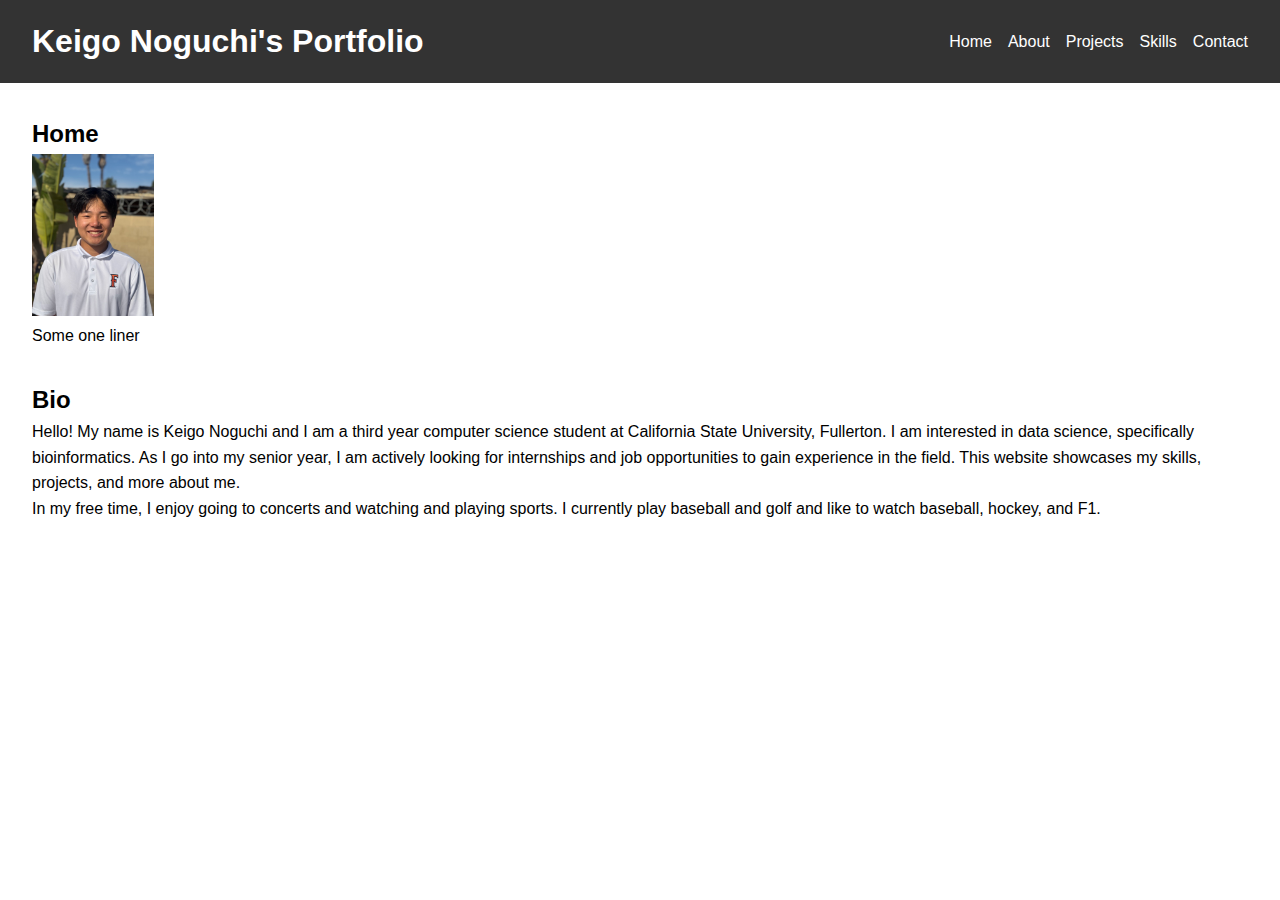
<file: index.html>
<!DOCTYPE html>
<html lang="en">
<head>
  <meta charset="UTF-8" />
  <meta name="viewport" content="width=device-width, initial-scale=1.0" />
  <title>Keigo's Portfolio</title>
  <link rel="stylesheet" href="styles.css" />
</head>
<body>
  <header>
    <nav>
      <h1>Keigo Noguchi's Portfolio</h1>
      <div class="nav-links">
        <a href="index.html">Home</a>
        <a href="about.html">About</a>
        <a href="projects.html">Projects</a>
        <a href="skills.html">Skills</a>
        <a href="contact.html">Contact</a>
      </div>
    </nav>
  </header>

  <main>
    <h2>Home</h2>
    <section id="Image">
        <figure>
            <img src="keigo.jpeg" alt="Keigo Noguchi" style="max-width: 10%; height: auto;">
            <figcaption>Some one liner</figcaption>
        </figure>
    </section>

    <section id="Bio">
        <h2>Bio</h2>
        <p>Hello! My name is Keigo Noguchi and I am a third year computer science student at California State University, Fullerton. I am interested in data science,
            specifically bioinformatics. As I go into my senior year, I am actively looking for internships and job opportunities to gain experience in the field. This 
            website showcases my skills, projects, and more about me.</p>
        <p>In my free time, I enjoy going to concerts and watching and playing sports. I currently play baseball and golf and like to watch baseball, hockey, and F1.</p>
    </section>
  </main>
</body>
</html>
</file>
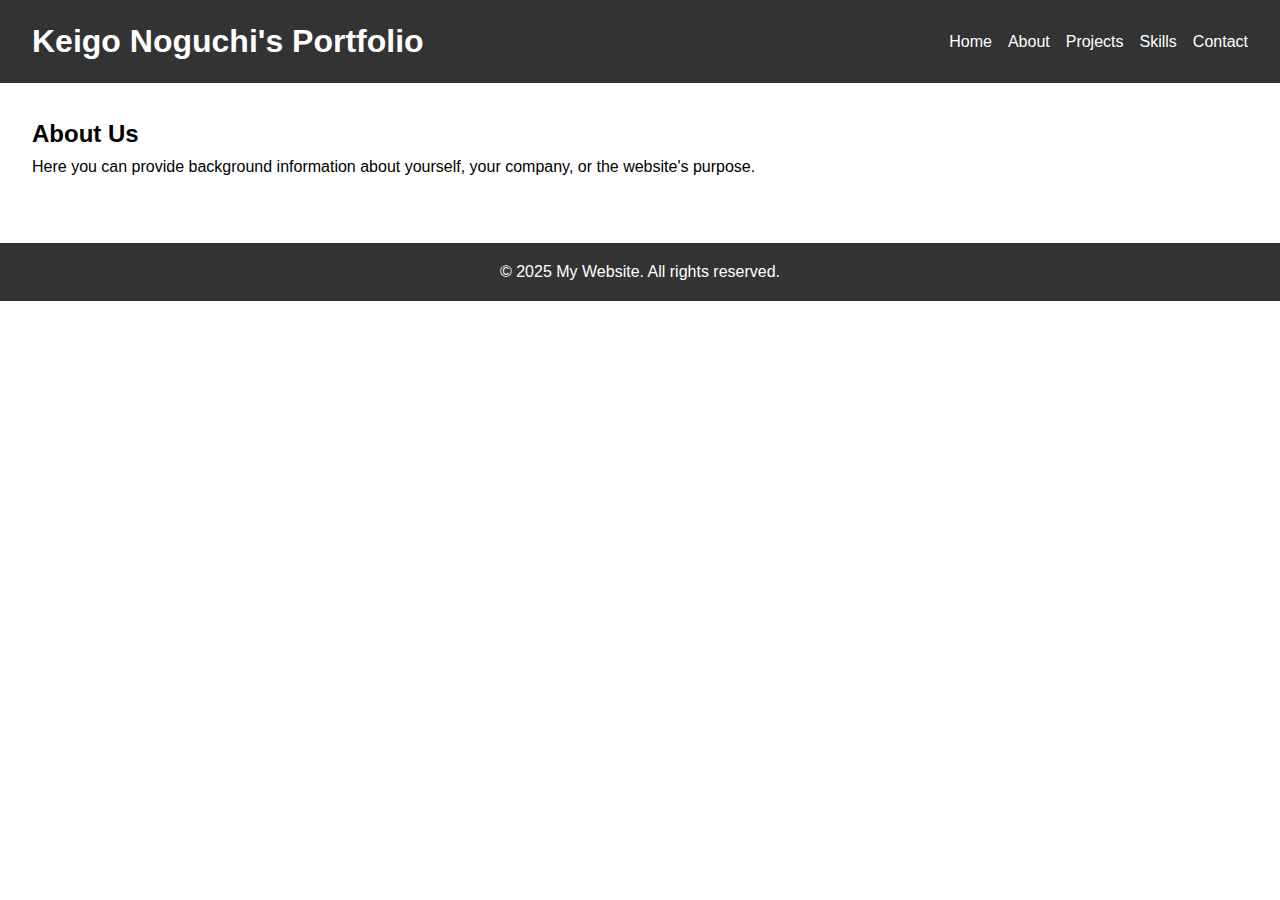
<file: about.html>
<!DOCTYPE html>
<html lang="en">
<head>
  <meta charset="UTF-8" />
  <meta name="viewport" content="width=device-width, initial-scale=1.0" />
  <title>Keigo's Portfolio</title>
  <link rel="stylesheet" href="styles.css" />
</head>
<body>
  <header>
    <nav>
      <h1>Keigo Noguchi's Portfolio</h1>
      <div class="nav-links">
        <a href="home.html">Home</a>
        <a href="about.html">About</a>
        <a href="projects.html">Projects</a>
        <a href="skills.html">Skills</a>
        <a href="contact.html">Contact</a>
      </div>
    </nav>
  </header>

  <main>
    <section id="about">
      <h2>About Us</h2>
      <p>Here you can provide background information about yourself, your company, or the website's purpose.</p>
    </section>
  </main>

  <footer>
    <p>&copy; 2025 My Website. All rights reserved.</p>
  </footer>
</body>
</html>
</file>
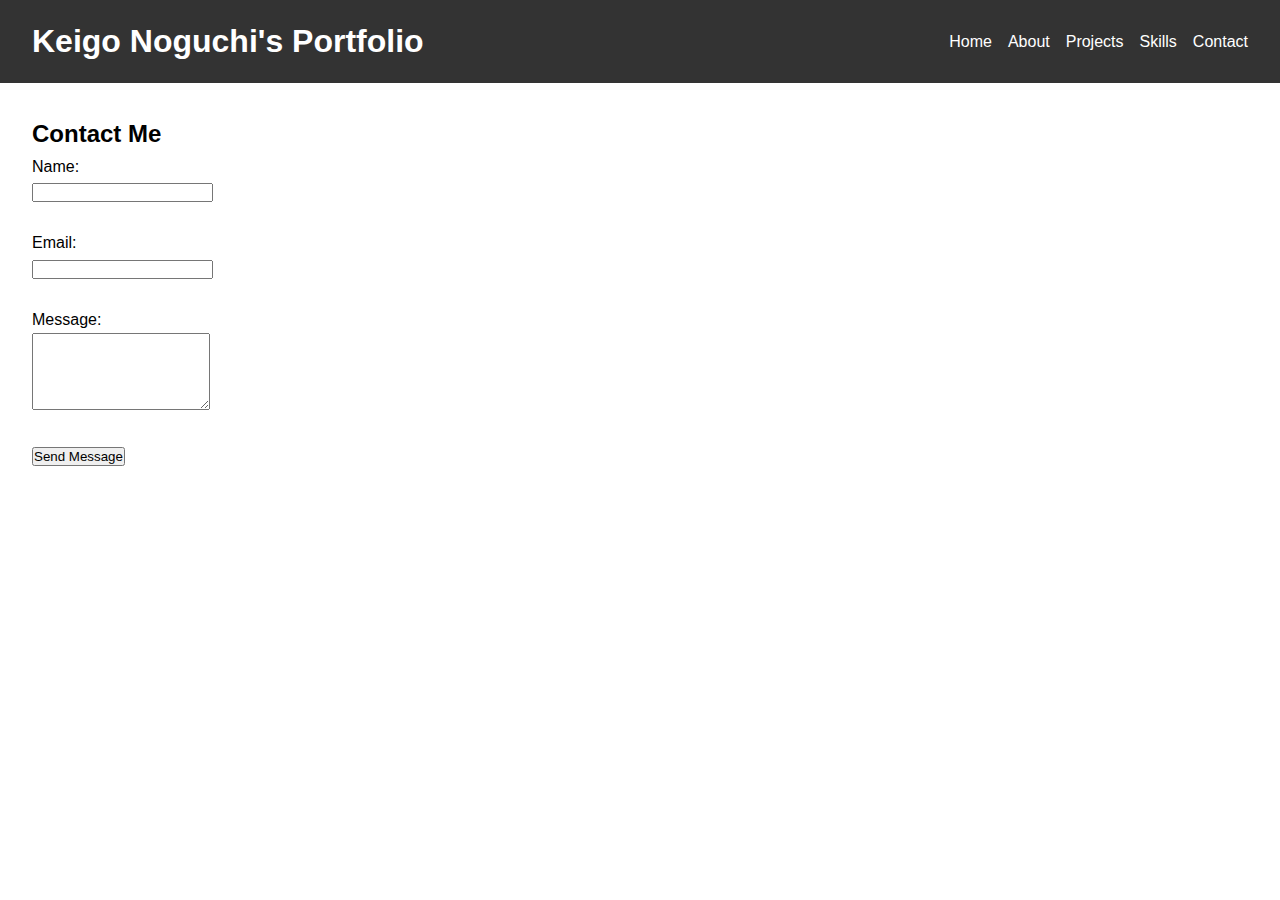
<file: contact.html>
<!DOCTYPE html>
<html lang="en">
<head>
  <meta charset="UTF-8" />
  <meta name="viewport" content="width=device-width, initial-scale=1.0" />
  <title>Keigo's Portfolio</title>
  <link rel="stylesheet" href="styles.css" />
  <script src="scripts.js" defer></script>

</head>
<body>
  <header>
    <nav>
      <h1>Keigo Noguchi's Portfolio</h1>
      <div class="nav-links">
        <a href="index.html">Home</a>
        <a href="about.html">About</a>
        <a href="projects.html">Projects</a>
        <a href="skills.html">Skills</a>
        <a href="contact.html">Contact</a>
      </div>
    </nav>
  </header>

  <main>
    <section id="contact">
        <h2>Contact Me</h2>
        <form onsubmit="handleFormSubmission(event)">
          <label for="name">Name:</label><br>
          <input type="text" id="name" name="name" required><br><br>
  
          <label for="email">Email:</label><br>
          <input type="email" id="email" name="email" required><br><br>
  
          <label for="message">Message:</label><br>
          <textarea id="message" name="message" rows="5" required></textarea><br><br>
  
          <button type="submit">Send Message</button>
        </form>
    </section>
  </main>
</body>
</html>
</file>
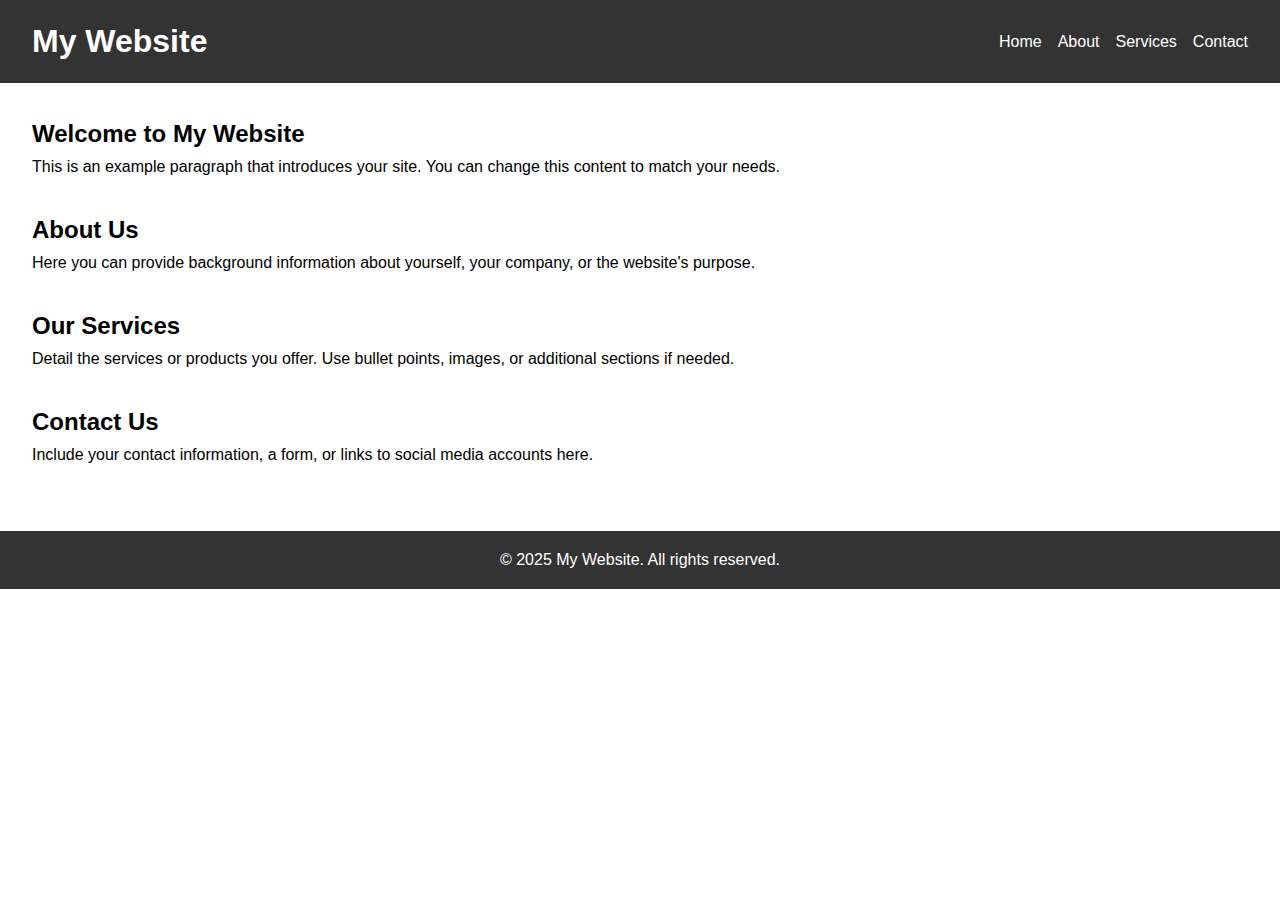
<file: home.html>
<!DOCTYPE html>
<html lang="en">
<head>
  <meta charset="UTF-8" />
  <meta name="viewport" content="width=device-width, initial-scale=1.0" />
  <title>Example Responsive Website</title>
  <style>
    * {
      margin: 0;
      padding: 0;
      box-sizing: border-box;
    }

    body {
      font-family: Arial, sans-serif;
      line-height: 1.6;
    }

    header {
      background-color: #333;
      color: #fff;
      padding: 1rem 2rem;
    }

    nav {
      display: flex;
      justify-content: space-between;
      align-items: center;
      flex-wrap: wrap;
    }

    .nav-links {
      display: flex;
      gap: 1rem;
    }

    .nav-links a {
      color: #fff;
      text-decoration: none;
      transition: color 0.3s;
    }

    .nav-links a:hover {
      color: #f4c542;
    }

    main {
      padding: 2rem;
    }

    section {
      margin-bottom: 2rem;
    }

    footer {
      background-color: #333;
      color: #fff;
      text-align: center;
      padding: 1rem;
    }

    @media (max-width: 768px) {
      .nav-links {
        flex-direction: column;
        width: 100%;
        margin-top: 1rem;
      }
    }
  </style>
</head>
<body>
  <header>
    <nav>
      <h1>My Website</h1>
      <div class="nav-links">
        <a href="#home">Home</a>
        <a href="#about">About</a>
        <a href="#services">Services</a>
        <a href="#contact">Contact</a>
      </div>
    </nav>
  </header>

  <main>
    <section id="home">
      <h2>Welcome to My Website</h2>
      <p>This is an example paragraph that introduces your site. You can change this content to match your needs.</p>
    </section>

    <section id="about">
      <h2>About Us</h2>
      <p>Here you can provide background information about yourself, your company, or the website's purpose.</p>
    </section>

    <section id="services">
      <h2>Our Services</h2>
      <p>Detail the services or products you offer. Use bullet points, images, or additional sections if needed.</p>
    </section>

    <section id="contact">
      <h2>Contact Us</h2>
      <p>Include your contact information, a form, or links to social media accounts here.</p>
    </section>
  </main>

  <footer>
    <p>&copy; 2025 My Website. All rights reserved.</p>
  </footer>
</body>
</html>
</file>
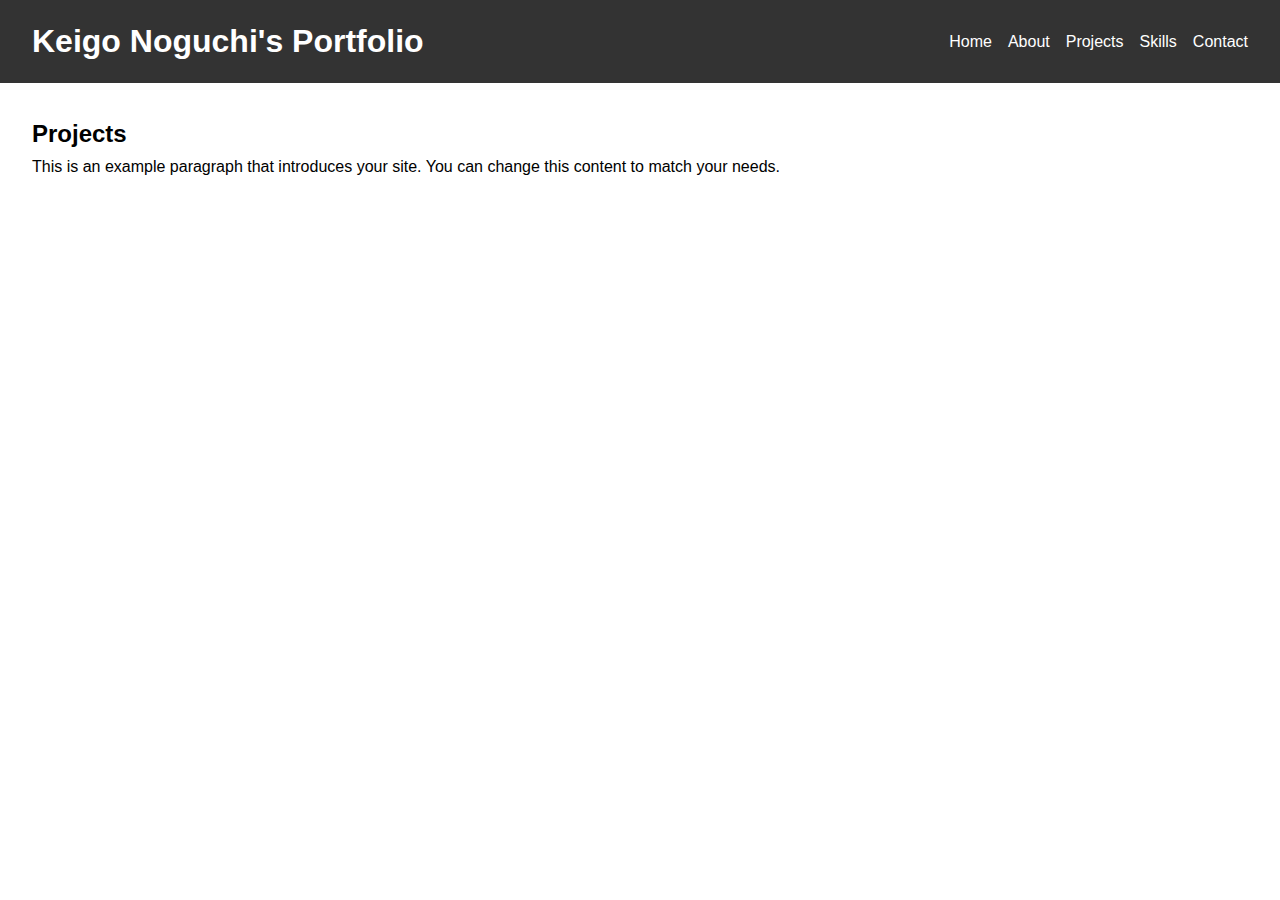
<file: projects.html>
<!DOCTYPE html>
<html lang="en">
<head>
  <meta charset="UTF-8" />
  <meta name="viewport" content="width=device-width, initial-scale=1.0" />
  <title>Keigo's Portfolio</title>
  <link rel="stylesheet" href="styles.css" />
</head>
<body>
  <header>
    <nav>
      <h1>Keigo Noguchi's Portfolio</h1>
      <div class="nav-links">
        <a href="index.html">Home</a>
        <a href="about.html">About</a>
        <a href="projects.html">Projects</a>
        <a href="skills.html">Skills</a>
        <a href="contact.html">Contact</a>
      </div>
    </nav>
  </header>

  <main>
    <section id="projects">
      <h2>Projects</h2>
      <p>This is an example paragraph that introduces your site. You can change this content to match your needs.</p>
    </section>
  </main>
</body>
</html>
</file>
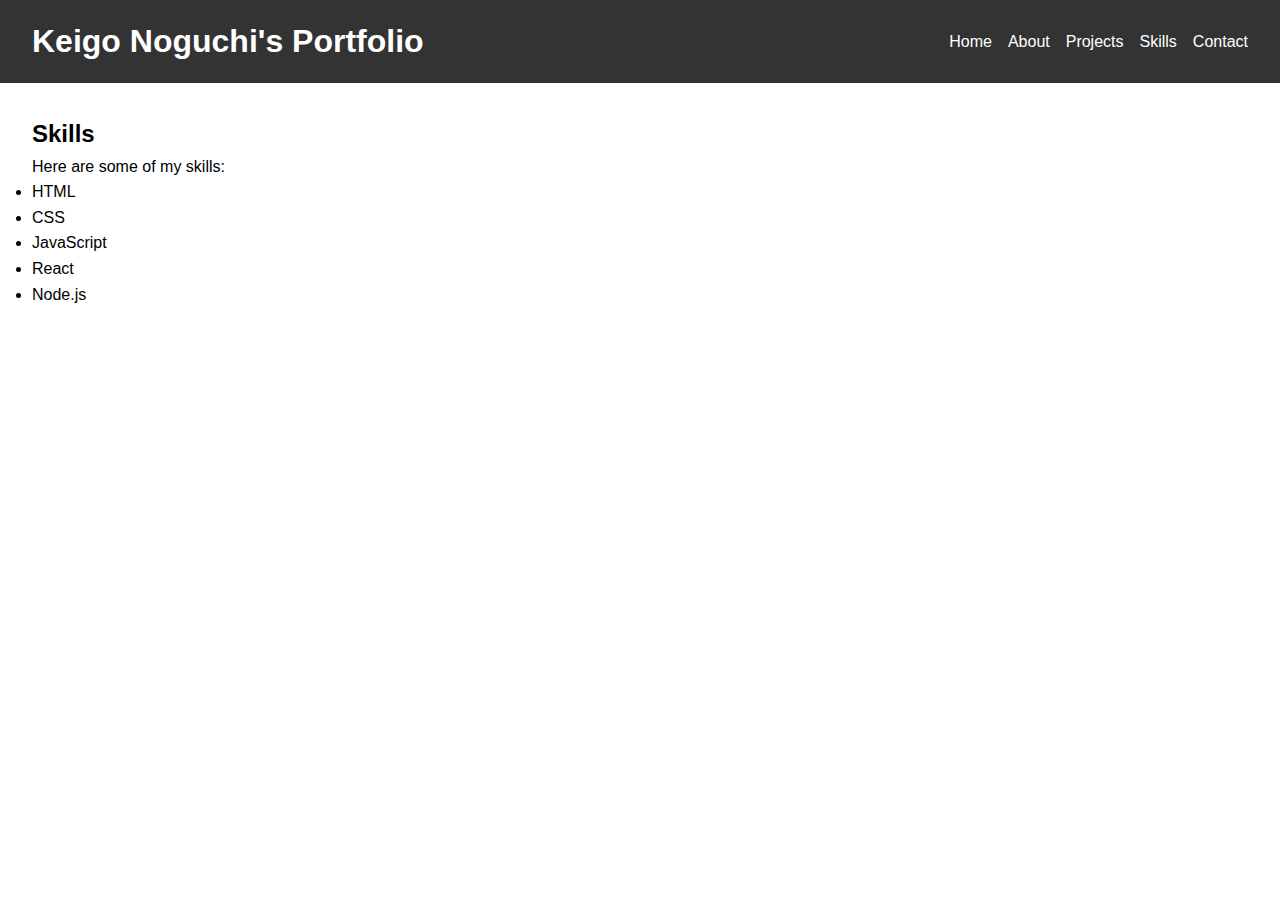
<file: skills.html>
<!DOCTYPE html>
<html lang="en">
<head>
  <meta charset="UTF-8" />
  <meta name="viewport" content="width=device-width, initial-scale=1.0" />
  <title>Keigo's Portfolio</title>
  <link rel="stylesheet" href="styles.css" />
</head>
<body>
  <header>
    <nav>
      <h1>Keigo Noguchi's Portfolio</h1>
      <div class="nav-links">
        <a href="index.html">Home</a>
        <a href="about.html">About</a>
        <a href="projects.html">Projects</a>
        <a href="skills.html">Skills</a>
        <a href="contact.html">Contact</a>
      </div>
    </nav>
  </header>

  <main>
    <section id="skills">
        <h2>Skills</h2>
        <p>Here are some of my skills:</p>
        <ul>
            <li>HTML</li>
            <li>CSS</li>
            <li>JavaScript</li>
            <li>React</li>
            <li>Node.js</li>
        </ul>
  </main>
</body>
</html>
</file>
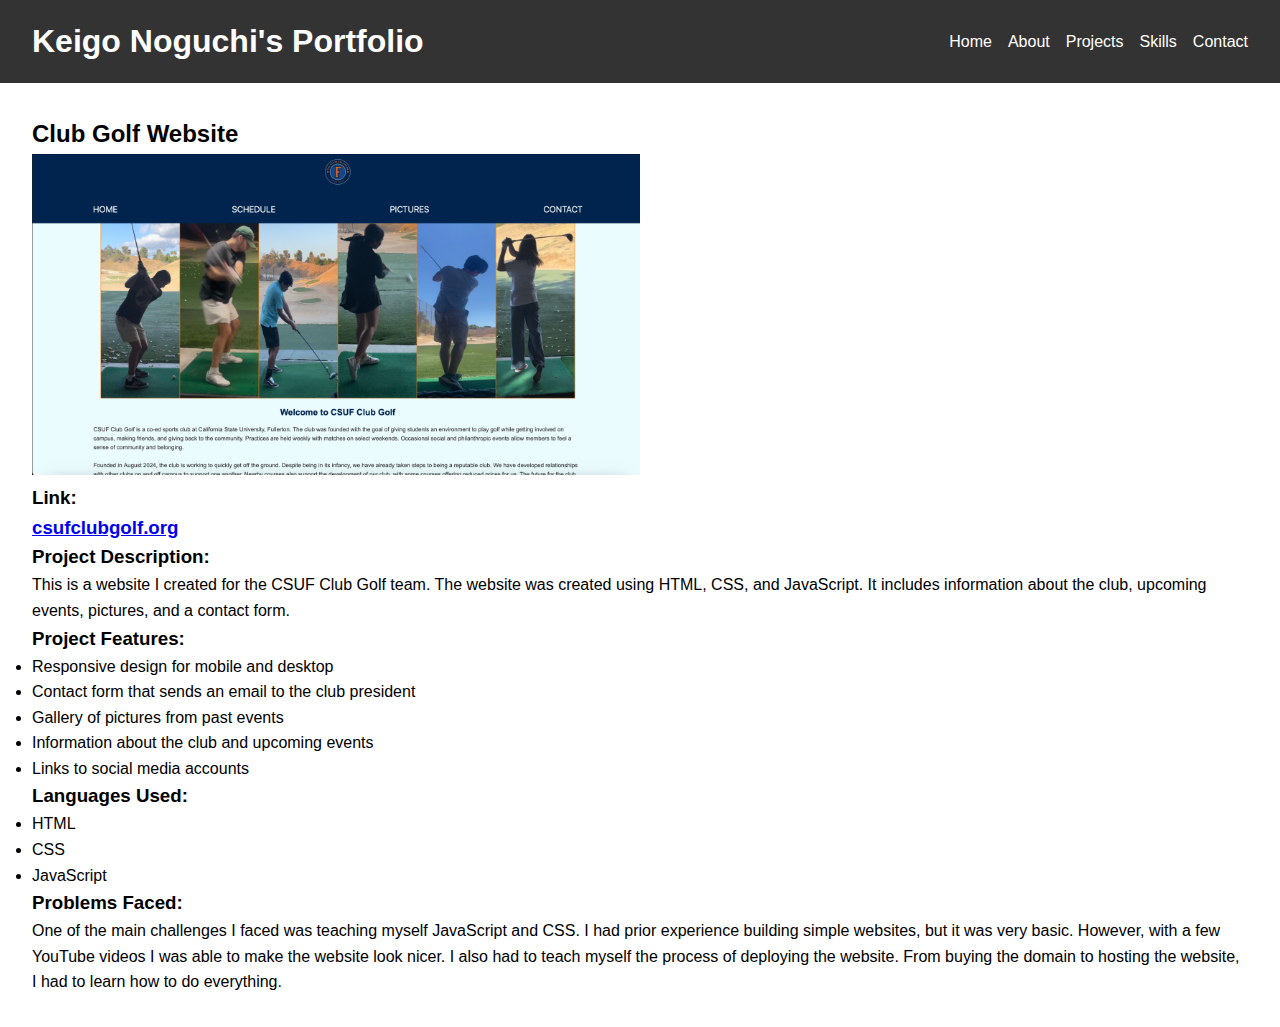
<file: projects/csuf_club_golf.html>
<!DOCTYPE html>
<html lang="en">
<head>
  <meta charset="UTF-8" />
  <meta name="viewport" content="width=device-width, initial-scale=1.0" />
  <title>Keigo's Portfolio</title>
  <link rel="stylesheet" href="/../styles.css" />
</head>
<body>
  <header>
    <nav>
      <h1>Keigo Noguchi's Portfolio</h1>
      <div class="nav-links">
        <a href="https://keigon20.github.io/Final-Project/index.html">Home</a>
        <a href="https://keigon20.github.io/Final-Project/about.html">About</a>
        <a href="https://keigon20.github.io/Final-Project/projects.html">Projects</a>
        <a href="https://keigon20.github.io/Final-Project/skills.html">Skills</a>
        <a href="https://keigon20.github.io/Final-Project/contact.html">Contact</a>
      </div>
    </nav>
  </header>

  <main>
    <h2>Club Golf Website</h2>
    <img src="website_ss.png" alt="CSUF Club Golf Website Screenshot" style="max-width: 50%; height: auto;">
    <h3>Link: </h3>
    <a href="csufclubgolf.org"><h3>csufclubgolf.org</h3></a>
    <h3>Project Description:</h3>
    <p>This is a website I created for the CSUF Club Golf team. The website was created using HTML, CSS, and JavaScript. It includes information about the club, upcoming events, pictures, and a contact form.</p>
    <h3>Project Features:</h3>
    <ul>
      <li>Responsive design for mobile and desktop</li>
      <li>Contact form that sends an email to the club president</li>
      <li>Gallery of pictures from past events</li>
      <li>Information about the club and upcoming events</li>
      <li>Links to social media accounts</li>
    </ul>
    <h3>Languages Used:</h3>
    <ul>
      <li>HTML</li>
      <li>CSS</li>
      <li>JavaScript</li>
    </ul>
    <h3>Problems Faced:</h3>
    <p>One of the main challenges I faced was teaching myself JavaScript and CSS. I had prior experience building simple websites, but it was very basic. However, with a few YouTube videos I was able to make the website look nicer.
        I also had to teach myself the process of deploying the website. From buying the domain to hosting the website, I had to learn how to do everything.
    </p>
  </main>
</body>
</html>
</file>
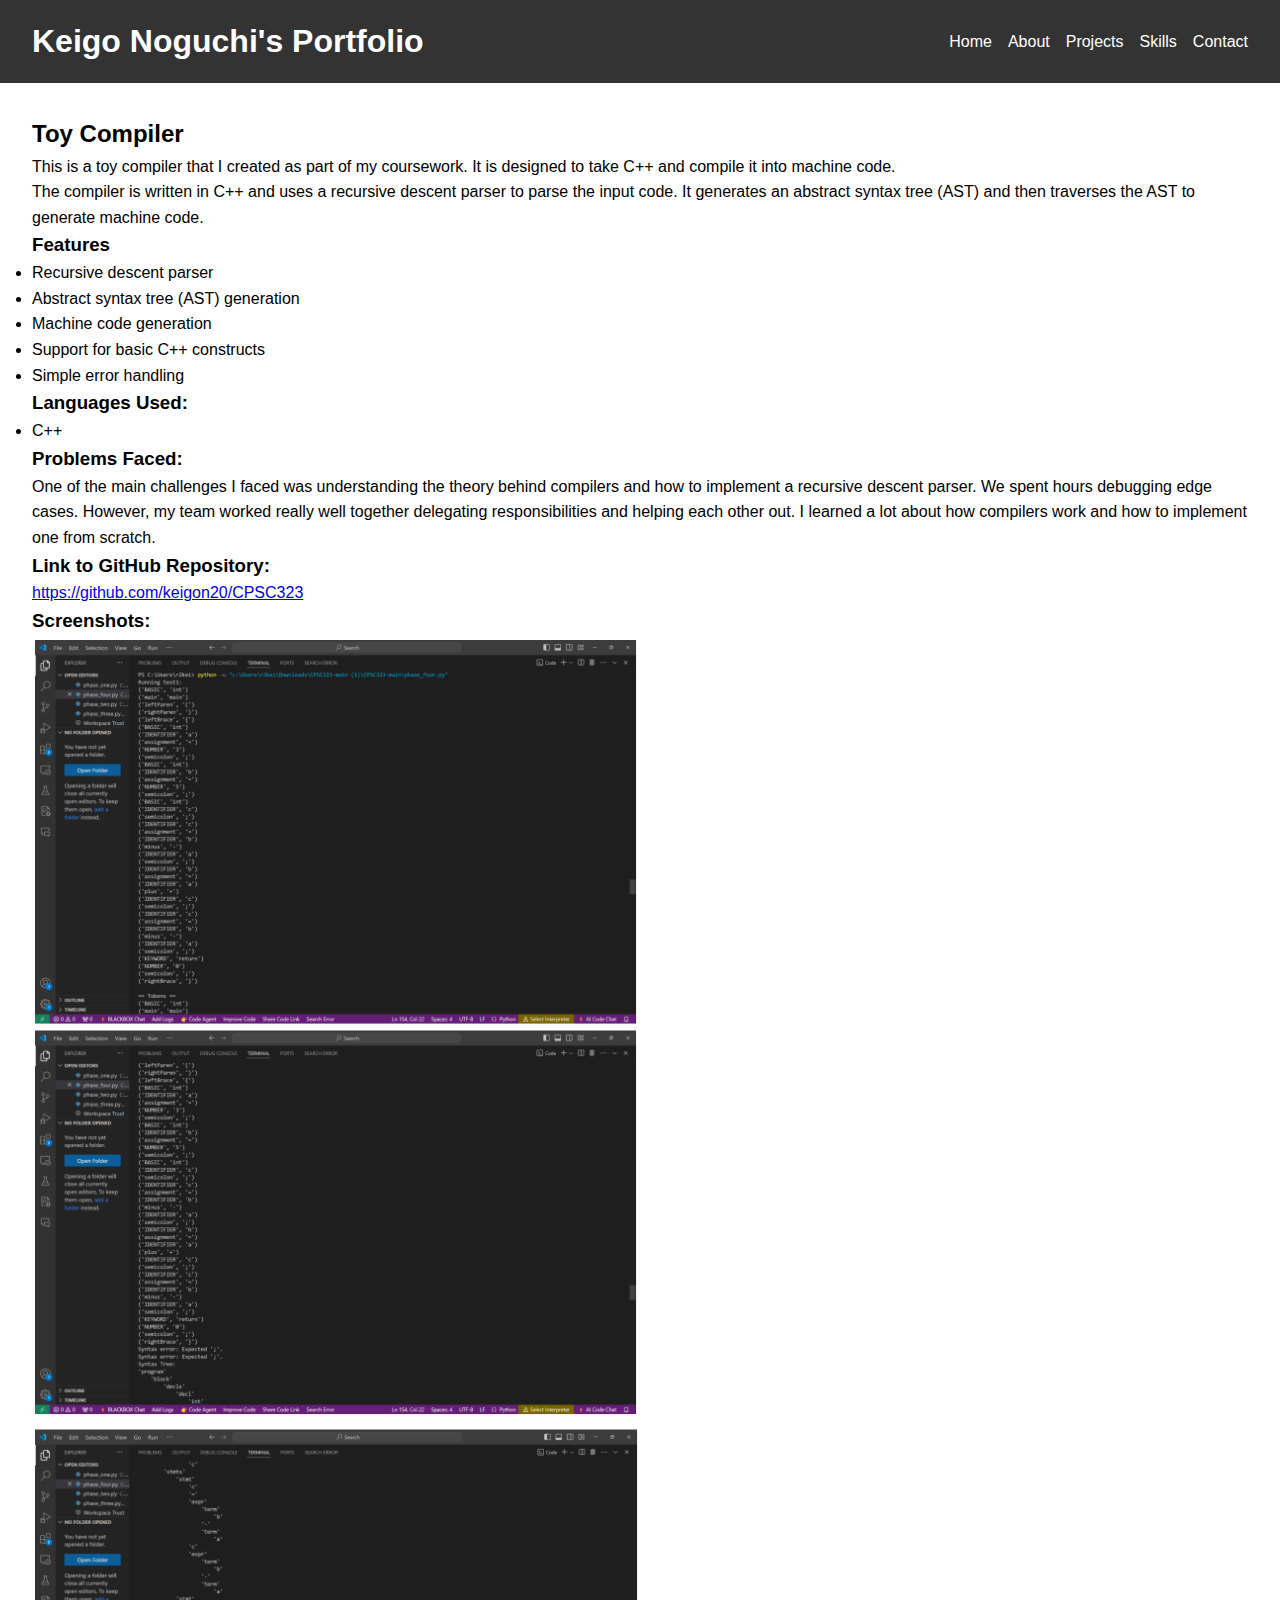
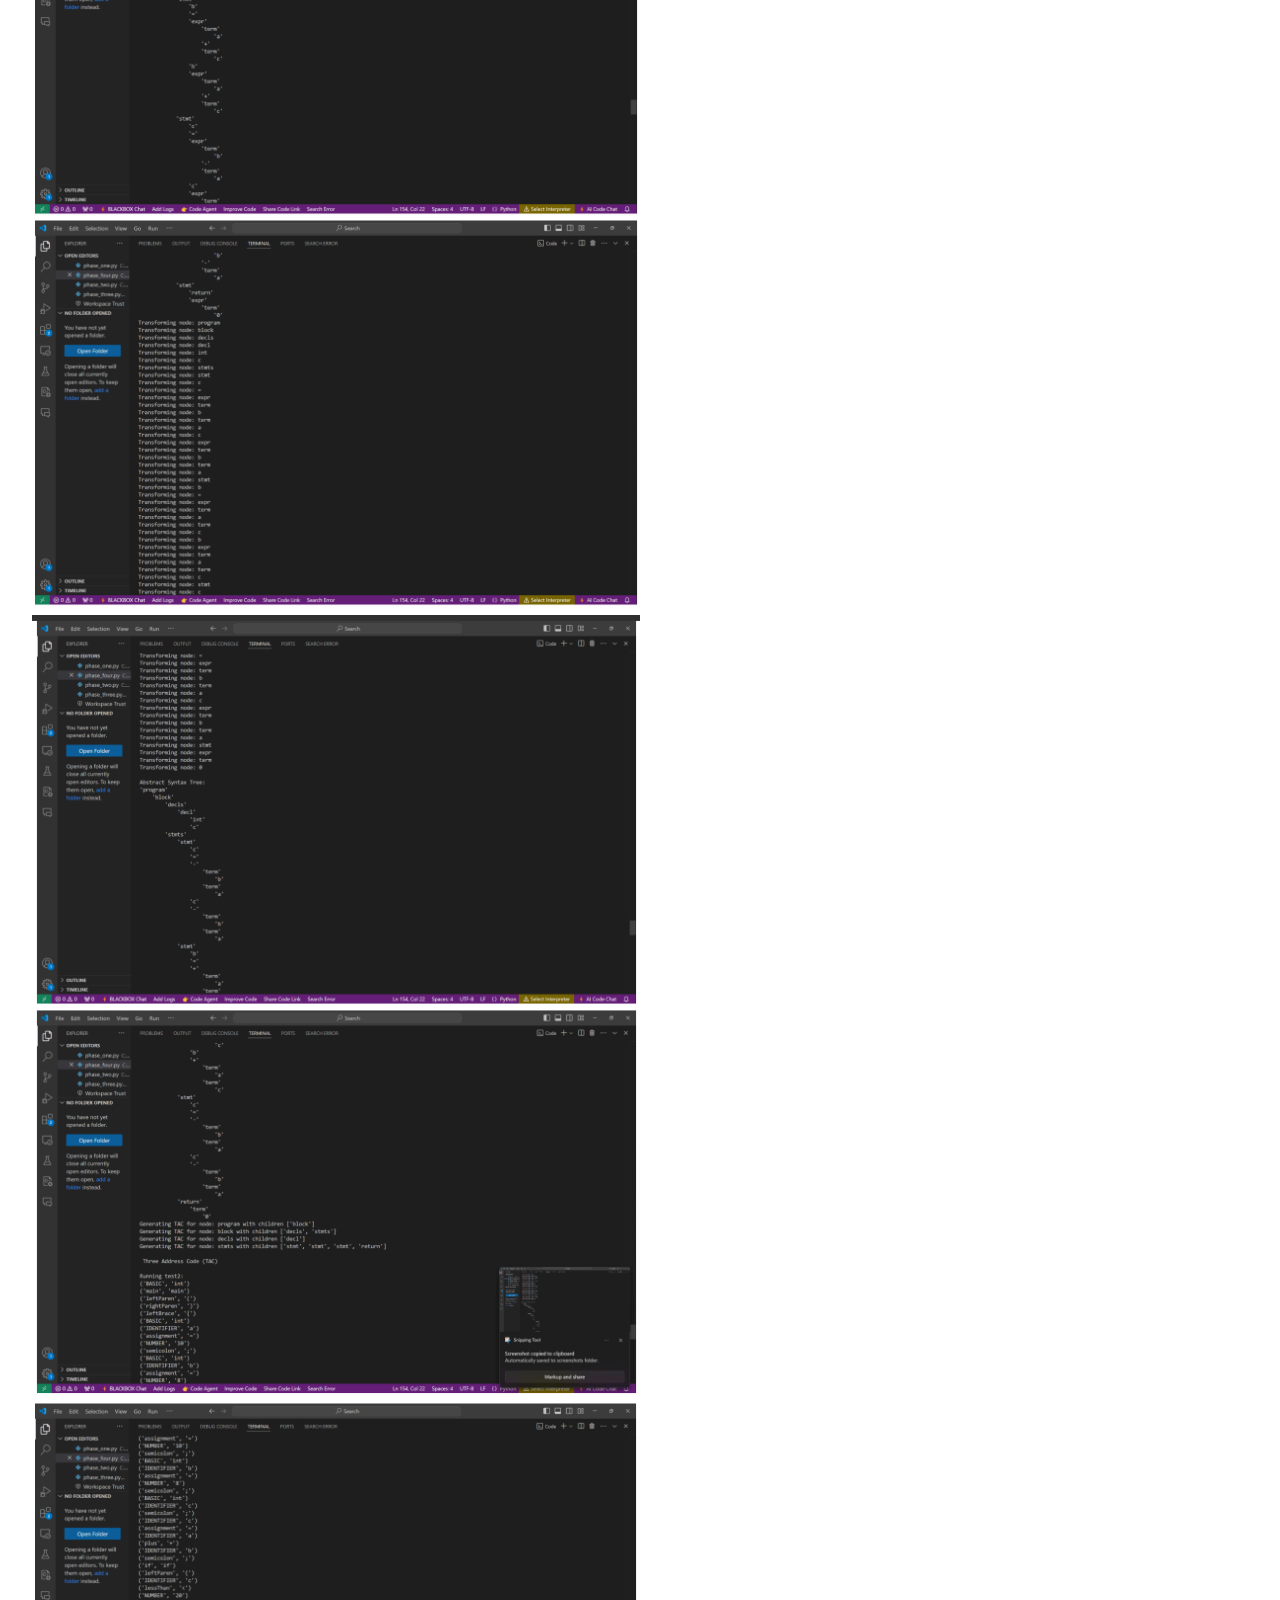
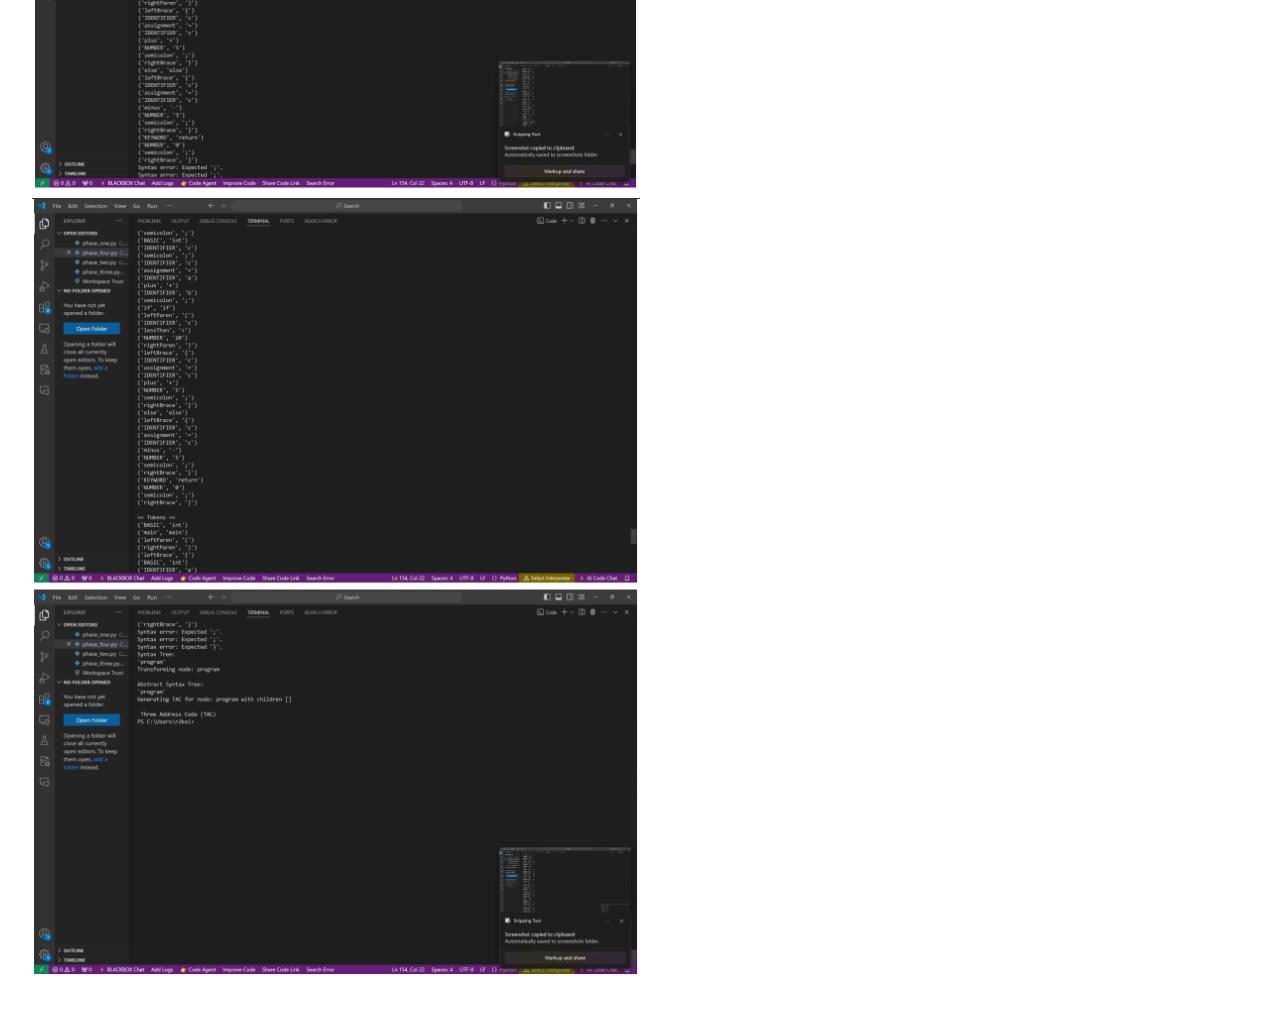
<file: projects/toy_compiler.html>
<!DOCTYPE html>
<html lang="en">
<head>
  <meta charset="UTF-8" />
  <meta name="viewport" content="width=device-width, initial-scale=1.0" />
  <title>Keigo's Portfolio</title>
  <link rel="stylesheet" href="/../styles.css" />
</head>
<body>
  <header>
    <nav>
      <h1>Keigo Noguchi's Portfolio</h1>
      <div class="nav-links">
        <a href="https://keigon20.github.io/Final-Project/index.html">Home</a>
        <a href="https://keigon20.github.io/Final-Project/about.html">About</a>
        <a href="https://keigon20.github.io/Final-Project/projects.html">Projects</a>
        <a href="https://keigon20.github.io/Final-Project/skills.html">Skills</a>
        <a href="https://keigon20.github.io/Final-Project/contact.html">Contact</a>
      </div>
    </nav>
  </header>

  <main>
    <h2>Toy Compiler</h2>
    <p>This is a toy compiler that I created as part of my coursework. It is designed to take C++ and compile it into machine code.</p>
    <p>The compiler is written in C++ and uses a recursive descent parser to parse the input code. It generates an abstract syntax tree (AST) and then traverses the AST to generate machine code.</p>
    <h3>Features</h3>
    <ul>
      <li>Recursive descent parser</li>
      <li>Abstract syntax tree (AST) generation</li>
      <li>Machine code generation</li>
      <li>Support for basic C++ constructs</li>
      <li>Simple error handling</li>
    </ul>
    <h3>Languages Used:</h3>
    <ul>
      <li>C++</li>
    </ul>
    <h3>Problems Faced:</h3>
    <p>One of the main challenges I faced was understanding the theory behind compilers and how to implement a recursive descent parser. We spent hours debugging edge cases. However, my team worked really well together
        delegating responsibilities and helping each other out. I learned a lot about how compilers work and how to implement one from scratch.</p>
    <h3>Link to GitHub Repository:</h3>
        <a href="https://github.com/keigon20/CPSC323">https://github.com/keigon20/CPSC323</a>
    <h3>Screenshots:</h3>
        <img src="tc_ss_1.png" alt="Toy Compiler Screenshot" style="max-width: 50%; height: auto;">
        <img src="tc_ss_2.png" alt="Toy Compiler Screenshot" style="max-width: 50%; height: auto;">
        <img src="tc_ss_3.png" alt="Toy Compiler Screenshot" style="max-width: 50%; height: auto;">
        <img src="tc_ss_4.png" alt="Toy Compiler Screenshot" style="max-width: 50%; height: auto;">
        <img src="tc_ss_5.png" alt="Toy Compiler Screenshot" style="max-width: 50%; height: auto;">
  </main>
</body>
</html>
</file>
<file: styles.css>
* {
    margin: 0;
    padding: 0;
    box-sizing: border-box;
  }
  
  body {
    font-family: Arial, sans-serif;
    line-height: 1.6;
  }
  
  header {
    background-color: #333;
    color: #fff;
    padding: 1rem 2rem;
  }
  
  nav {
    display: flex;
    justify-content: space-between;
    align-items: center;
    flex-wrap: wrap;
  }
  
  table {
    width: 100%;
    border-collapse: collapse;
    margin-bottom: 2rem;
  }
  
  th, td {
    border: 1px solid #ccc;
    padding: 0.75rem;
    text-align: left;
  }
  
  th {
    background-color: #f4f4f4;
  }
  

  .nav-links {
    display: flex;
    gap: 1rem;
  }
  
  .nav-links a {
    color: #fff;
    text-decoration: none;
    transition: color 0.3s;
  }
  
  .nav-links a:hover {
    color: #f4c542;
  }
  
  .indented-list {
    padding-left: 10rem;
  }
  
  
  main {
    padding: 2rem;
  }
  
  section {
    margin-bottom: 2rem;
  }
  
  footer {
    background-color: #333;
    color: #fff;
    text-align: center;
    padding: 1rem;
  }
  
  @media (max-width: 768px) {
    .nav-links {
      flex-direction: column;
      width: 100%;
      margin-top: 1rem;
    }
  }
</file>
